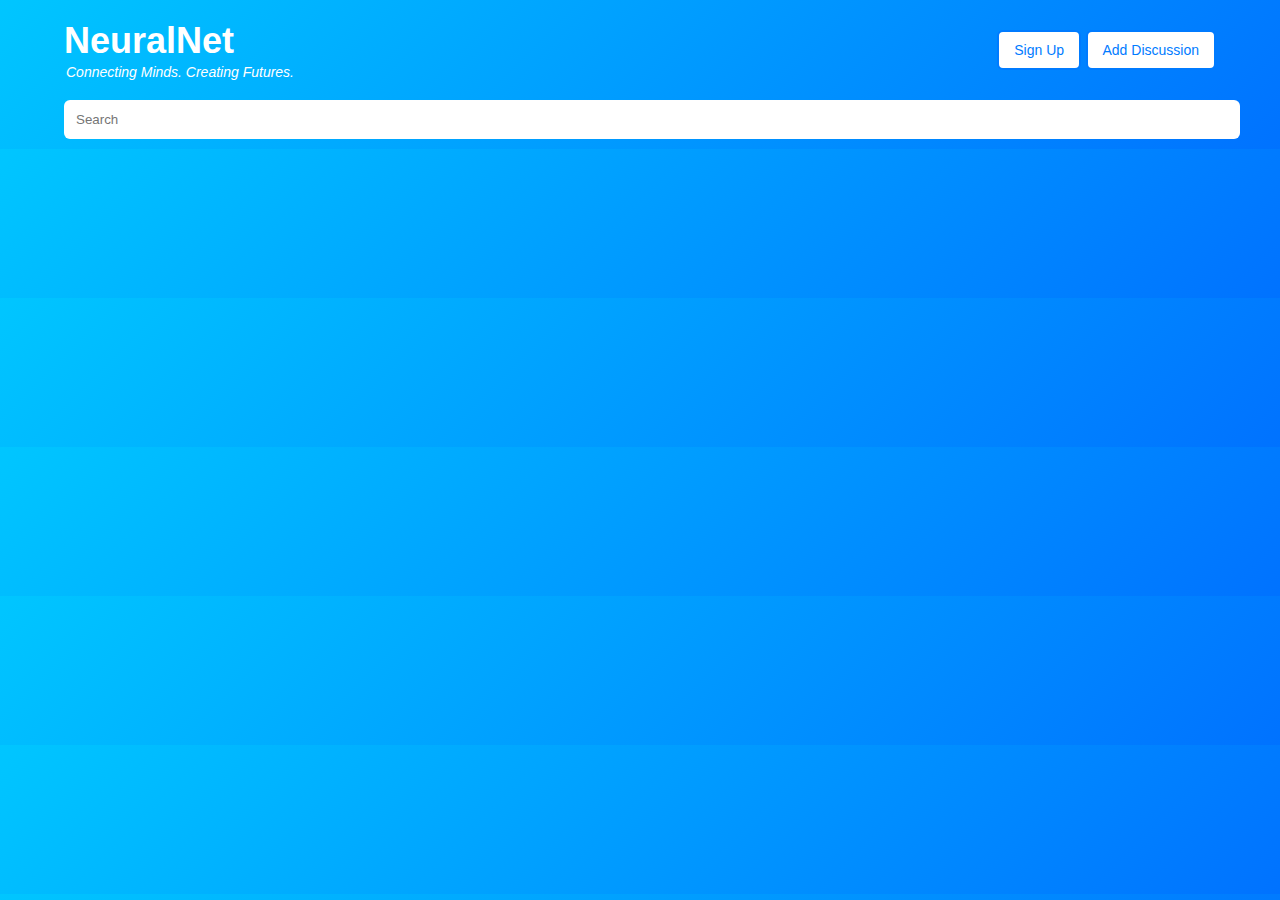
<file: index.html>
<!DOCTYPE html>
<html lang="en">
<head>
    <meta charset="UTF-8">
    <title>NeuralNet Discussions</title>
    <link rel="stylesheet" href="style.css">
</head>
<body>
    <div id="overlay"></div>
    <div class="container">
        <nav class="navbar">
            <div class="site-branding">
                <h1 class="site-name">NeuralNet</h1>
                <p class="site-slogan">Connecting Minds. Creating Futures.</p>
            </div>
            <div class="button-group">
                <button class="secondary-btn">Sign Up</button>
                <button class="add-btn" onclick="showForm()">Add Discussion</button>
            </div>
        </nav>

        <input type="text" placeholder="Search" class="search-bar">

        <div id="discussion-form" class="form-popup">
            <h3>New Discussion</h3>
            <input type="text" id="newTitle" placeholder="Post Title" class="input-field"><br><br>
            <textarea id="newContent" placeholder="Post Content" class="input-field"></textarea><br><br>
            <div class="form-buttons">
                <button class="submit-btn" onclick="submitDiscussion()">Submit</button>
                <button class="cancel-btn" onclick="closeForm()">Cancel</button>
            </div>
        </div>

        <div class="discussions" id="discussions">
        </div>
    </div>

    <script src="script.js"></script>
</body>
</html>
</file>
<file: style.css>
body {
    background: linear-gradient(135deg, #00c6ff, #0072ff);
    font-family: 'Segoe UI', Tahoma, Geneva, Verdana, sans-serif;
    margin: 0;
    padding: 0;
    color: white;
}

#overlay {
    position: fixed;
    top: 0;
    left: 0;
    width: 100%;
    height: 100%;
    backdrop-filter: blur(4px);
    background: rgba(0, 0, 0, 0.2);
    display: none;
    z-index: 5;
}

.container {
    width: 90%;
    margin: auto;
}

.navbar {
    display: flex;
    justify-content: space-between;
    align-items: center;
    padding: 20px 0;
}

.site-branding {
    display: flex;
    flex-direction: column;
}

.site-name {
    font-size: 36px;
    margin: 0;
}

.site-slogan {
    font-size: 14px;
    margin: 2px 0 0 2px;
    font-style: italic;
}

.signup-button {
    display: flex;
}

.secondary-btn {
    background-color: white;
    color: #007bff;
    border: 2px solid #007bff;
    padding: 10px 15px;
    border-radius: 6px;
    cursor: pointer;
    font-size: 14px;
}

.secondary-btn:hover {
    background-color: #007bff;
    color: white;
}

.action-buttons {
    display: flex;
    justify-content: center;
    align-items: center;
    gap: 10px;
    margin-bottom: 20px;
}

.add-btn, .sort-dropdown {
    background-color: white;
    color: #007bff;
    border: 2px solid #007bff;
    padding: 10px 15px;
    border-radius: 6px;
    cursor: pointer;
    font-size: 14px;
}

.add-btn:hover, .sort-dropdown:hover {
    background-color: #007bff;
    color: white;
}

.sort-dropdown {
    padding: 8px 12px;
}

.search-bar {
    width: 100%;
    padding: 12px;
    margin-bottom: 10px;
    border-radius: 6px;
    border: none;
}

.discussions {
    display: flex;
    flex-direction: column;
    gap: 20px;
}

.discussion-card {
    background-color: rgba(255, 255, 255, 0.95);
    color: black;
    padding: 20px;
    border-radius: 12px;
    position: relative;
    box-shadow: 0px 2px 10px rgba(0,0,0,0.2);
}

.user-info {
    font-size: 14px;
    color: #333;
    margin-bottom: 10px;
}

.post-title {
    margin: 0;
    font-size: 20px;
    font-weight: bold;
}

.post-content {
    margin-top: 10px;
    font-size: 16px;
}

.vote-buttons {
    position: absolute;
    top: 20px;
    right: 20px;
    display: flex;
    gap: 5px;
    flex-direction: column;
    align-items: center;
}

.vote-buttons button, .delete-btn {
    background-color: #007bff;
    color: white;
    border: none;
    padding: 5px;
    font-size: 16px;
    cursor: pointer;
    border-radius: 6px;
}

.delete-btn {
    margin-top: 10px;
    background-color: #dc3545;
}

.vote-buttons button:hover, .delete-btn:hover {
    opacity: 0.9;
}

.form-popup {
    display: none;
    position: fixed;
    top: 50%;
    left: 50%;
    transform: translate(-50%, -50%);
    background-color: white;
    padding: 30px;
    border-radius: 10px;
    box-shadow: 0px 0px 20px rgba(0,0,0,0.2);
    z-index: 10;
    width: 300px;
}

.input-field {
    width: 100%;
    padding: 10px;
    border: 1px solid #ccc;
    border-radius: 6px;
}

textarea.input-field {
    height: 100px;
}

.form-buttons {
    display: flex;
    justify-content: space-between;
}

.submit-btn {
    background-color: #007bff;
    color: white;
    border: none;
    padding: 8px 12px;
    border-radius: 6px;
    cursor: pointer;
}

.cancel-btn {
    background-color: #6c757d;
    color: white;
    border: none;
    padding: 8px 12px;
    border-radius: 6px;
    cursor: pointer;
}
</file>
